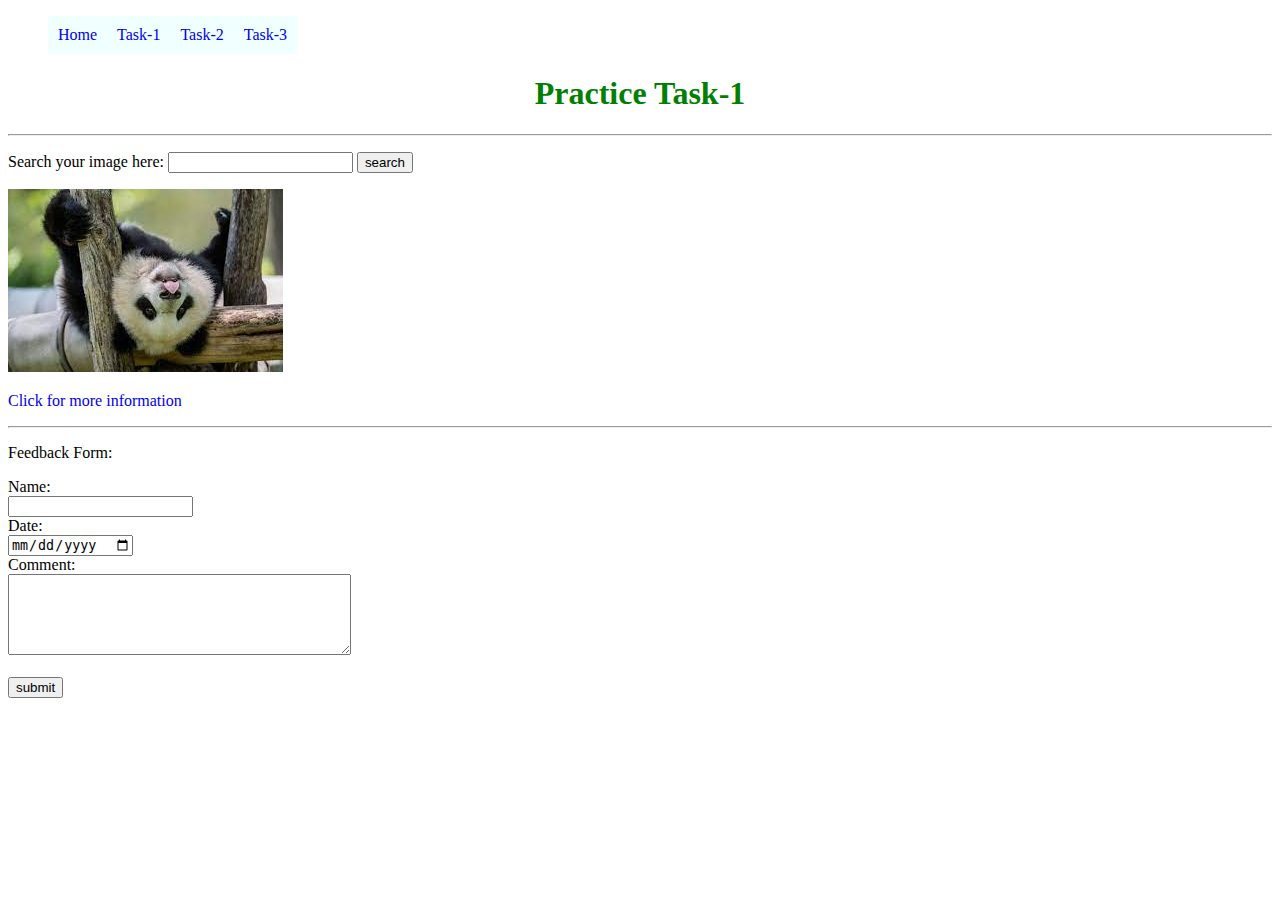
<file: Task-1.html>
<!DOCTYPE html>
<html lang="en">
<head>
    <meta charset="UTF-8">
    <meta name="viewport" content="width=device-width, initial-scale=1.0">
    <title>Task-1</title>
    <link rel="stylesheet" href="styles/style.css">
</head>
<body>
    <nav>
    <ul>
        <li><a href="index.html">Home</a></li>
        <li><a href="Task-1.html">Task-1</a></li>
        <li><a href="Task-2.html">Task-2</a></li>
        <li><a href="Task-3.html">Task-3</a></li>
    </ul>
</nav>
<h1>Practice Task-1</h1>
    <hr>
    <p>
   Search your image here:
   <input type="search">
   <button>search</button>
    </p>
    <img src="images/download.jfif" alt="image"  >
    <p>
        <a href="https://en.wikipedia.org/wiki/Giant_panda">Click for more information</a>
    </p><hr>
    <p>Feedback Form:</p>
    <label for="name">Name: <br>
        <input type="text"><br>
    </label>
    <label for="date">Date: <br>
        <input type="date">
    </label> <br>
    <label for="comment">Comment: <br>
        <textarea name="comment" id="" cols="40" rows="5"></textarea>
    </label><br><br>
    <button>submit</button>
</body>
</html>
</file>
<file: styles/style.css>
/* *{
    margin: 0;
    padding: 0;
    background-color: rgb(205, 229, 229);
} */
nav ul{
    display: flex;
    list-style: none;
   
}
li{
    background-color: azure;
    padding: 10px;
}
a{
    text-decoration: none;
}
td, th{
border: 1px solid white;
padding: 5px 10px;
}
table {
    border-collapse: collapse;
    background-color: rgb(51, 50, 50);
    color: white;
}
th,caption{
    color: rgb(213, 213, 86);
}
h1{
    justify-content: center;
    text-align: center;
    color: green;
}
.img{ 
    width: 1000px;
    height:500px;
    background-repeat: no-repeat;
    background-image: url(https://www.dafont.com/img/illustration/m/i/milestone_one.png);
}
</file>
